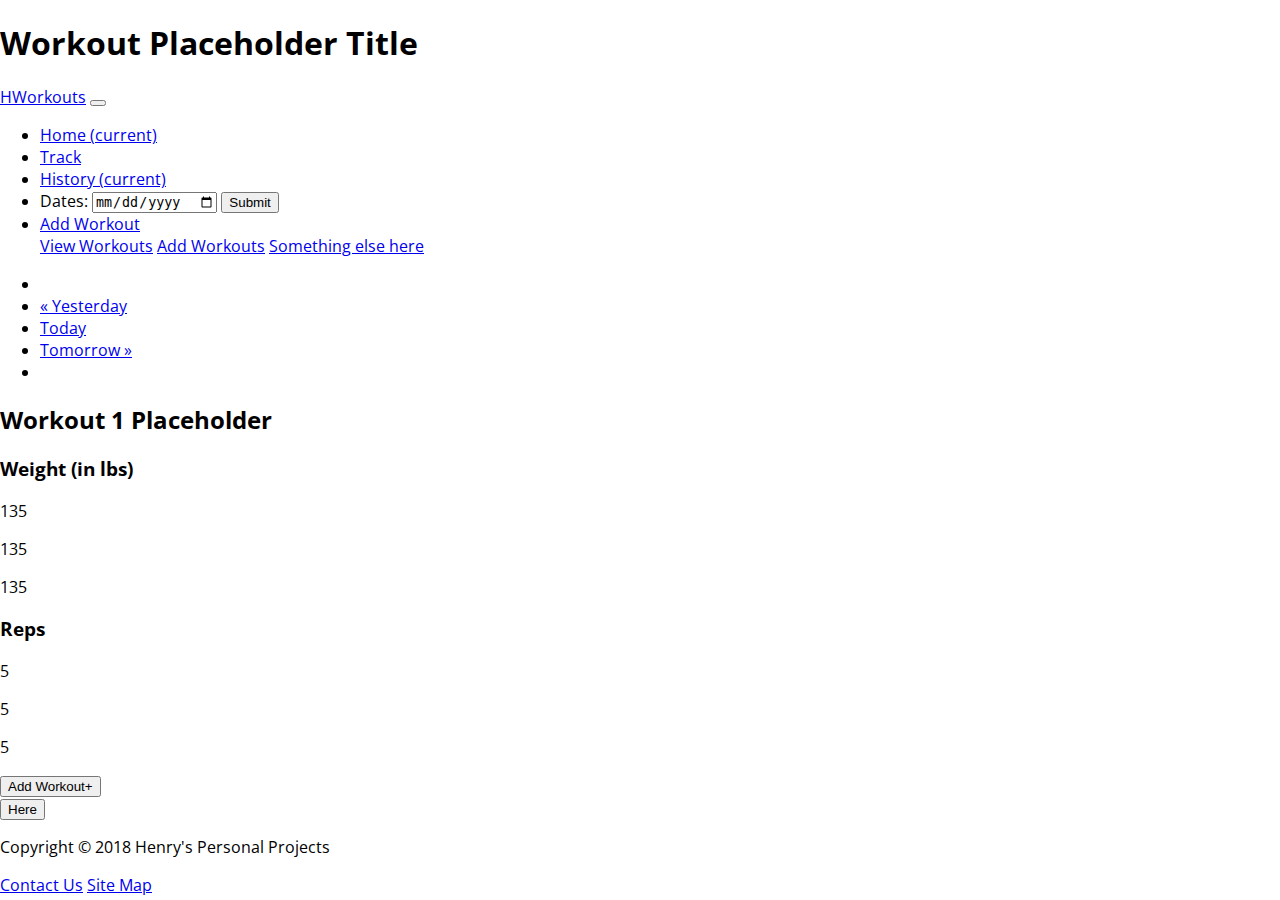
<file: index.html>
<!DOCTYPE html>

<html lang="en">
<head>
  <title>Workout Placeholder</title>
  
  <!-- Required Meta Tags -->
  <meta charset="UTF-8">
  <meta name="viewport" content="width=device-width, initial-scale=1, shrink-to-fit=no">
  
  <link rel="stylesheet" href="https://stackpath.bootstrapcdn.com/bootstrap/4.1.3/css/bootstrap.min.css" integrity="sha384-MCw98/SFnGE8fJT3GXwEOngsV7Zt27NXFoaoApmYm81iuXoPkFOJwJ8ERdknLPMO" crossorigin="anonymous">
  <link rel="stylesheet" href="styles/styles.css">
  
  <!-- Google Fonts Styles -->
  <link href="https://fonts.googleapis.com/css?family=Open+Sans" rel="stylesheet">
  
  <link rel="stylesheet" href="https://use.fontawesome.com/releases/v5.5.0/css/all.css" integrity="sha384-B4dIYHKNBt8Bc12p+WXckhzcICo0wtJAoU8YZTY5qE0Id1GSseTk6S+L3BlXeVIU" crossorigin="anonymous">
  
</head>
  
<body>
  <!-- Main Header -->
  <header>
    <h1>Workout Placeholder Title</h1>
  </header>
  
  <!-- Main NAV -->
  <!-- Will contain general site function navigation to workout information and calendar -->
  
  <nav class="main-nav navbar navbar-expand-lg navbar-dark bg-dark">
    <a class="navbar-brand" href="#">HWorkouts</a>
    
    <button class="navbar-toggler" type="button" data-toggle="collapse" data-target="#navbarNavDropdown" aria-controls="navbarNavDropdown" aria-expanded="false" aria-label="Toggle navigation">
      <span class="navbar-toggler-icon"></span>
    </button>
    
    <div class="collapse navbar-collapse" id="navbarNavDropdown">
      <ul class="navbar-nav">
        <li class="nav-item active">
          <a class="nav-link" href="#">Home <span class="sr-only">(current)</span></a>
        </li>
        <li class="nav-item">
          <a class="nav-link" href="track.html">Track <span class="sr-only"></span></a>
        </li>
        <li class="nav-item">
          <a class="nav-link" href="history.html">History <span class="sr-only">(current)</span></a>
        </li>
        <li class="nav-item">
          <form class="form-inline" action="/action_page.php">
            Dates:
            <input class="form-control mr-sm-2" type="date" placeholder="Search" aria-label="Search" name="date-calendar">
            <input type="submit">
          </form>
        </li>
        <li class="nav-item dropdown">
          <a class="nav-link dropdown-toggle" href="#" id="navbarDropdownMenuLink" role="button" data-toggle="dropdown" aria-haspopup="true" aria-expanded="false">
            Add Workout
          </a>
          <div class="dropdown-menu" aria-labelledby="navbarDropdownMenuLink">
            <a class="dropdown-item" href="view-workouts.html">View Workouts</a>
            <a class="dropdown-item" href="#">Add Workouts</a>
            <a class="dropdown-item" href="#">Something else here</a>
          </div>
        </li>
      </ul>
    </div>
</nav>
  
  <!-- Sandwich for settings -->
  
  <!-- Secondary NAV -->
  <!-- Allows user to go to yesterday or tomorrow's workout information -->
  <div class="secondary-nav">
    <ul class="nav nav-pills nav-justified">
      <li class="nav-item"></li>
      
      <li class="nav-item">
        <a class="nav-link" href="#">&#171; Yesterday</a>
      </li>
      <li class="nav-item">
        <a class="nav-link active" href="#">Today</a>
      </li>
      <li class="nav-item">
        <a class="nav-link" href="#">Tomorrow &#187;</a>
      </li>
      
      <li class="nav-item"></li>
    </ul>
  </div>
  
  <!-- Main body of workout plan page -->
  <div class="content-wrap container">
    <section class="row">
      <!-- Article that contains one workout type added to plan -->
      <article class="col"></article>
      
      <article class="col">
        <h2>Workout 1 Placeholder</h2>
        <h3>Weight (in lbs)</h3>
          <p>135</p>
          <p>135</p>
          <p>135</p>
        <h3>Reps</h3>
          <p>5</p>
          <p>5</p>
          <p>5</p>
      </article>
      
      <article class="col"></article>
    </section>
    
    <section class="row">
      <article class="col"></article>
      
      <article class="col">
        <!-- Button to add another workout type to workout plan for today -->
        <button type="button" class="btn btn-secondary btn-lg">Add Workout+</button>
      </article>
      
      <article class="col"></article>
    </section>
  </div>
  
  <button type="submit" onclick="userAction()">Here</button>
  
  <!-- Footer that will have Copyright, Contact Us, and Social Media Share buttons -->
  <div class="container">
    <div class="row">
      <div class="col"></div>
      
      <footer class="col">
        <div>
          <p>Copyright © 2018 Henry's Personal Projects</p>
          <a href="#">Contact Us</a>
          <a href="#">Site Map</a>
        </div>
      </footer>
      
      <div class="col"></div>
    </div>
  </div>
  <script src="scripts/service-call.js"></script>
  <!-- jQuery first, then Popper.js, then Bootstrap JS -->
  <script src="https://code.jquery.com/jquery-3.3.1.slim.min.js" integrity="sha384-q8i/X+965DzO0rT7abK41JStQIAqVgRVzpbzo5smXKp4YfRvH+8abtTE1Pi6jizo" crossorigin="anonymous"></script>
  <script src="https://cdnjs.cloudflare.com/ajax/libs/popper.js/1.14.3/umd/popper.min.js" integrity="sha384-ZMP7rVo3mIykV+2+9J3UJ46jBk0WLaUAdn689aCwoqbBJiSnjAK/l8WvCWPIPm49" crossorigin="anonymous"></script>
  <script src="https://stackpath.bootstrapcdn.com/bootstrap/4.1.3/js/bootstrap.min.js" integrity="sha384-ChfqqxuZUCnJSK3+MXmPNIyE6ZbWh2IMqE241rYiqJxyMiZ6OW/JmZQ5stwEULTy" crossorigin="anonymous"></script>
</body>
</html>
</file>
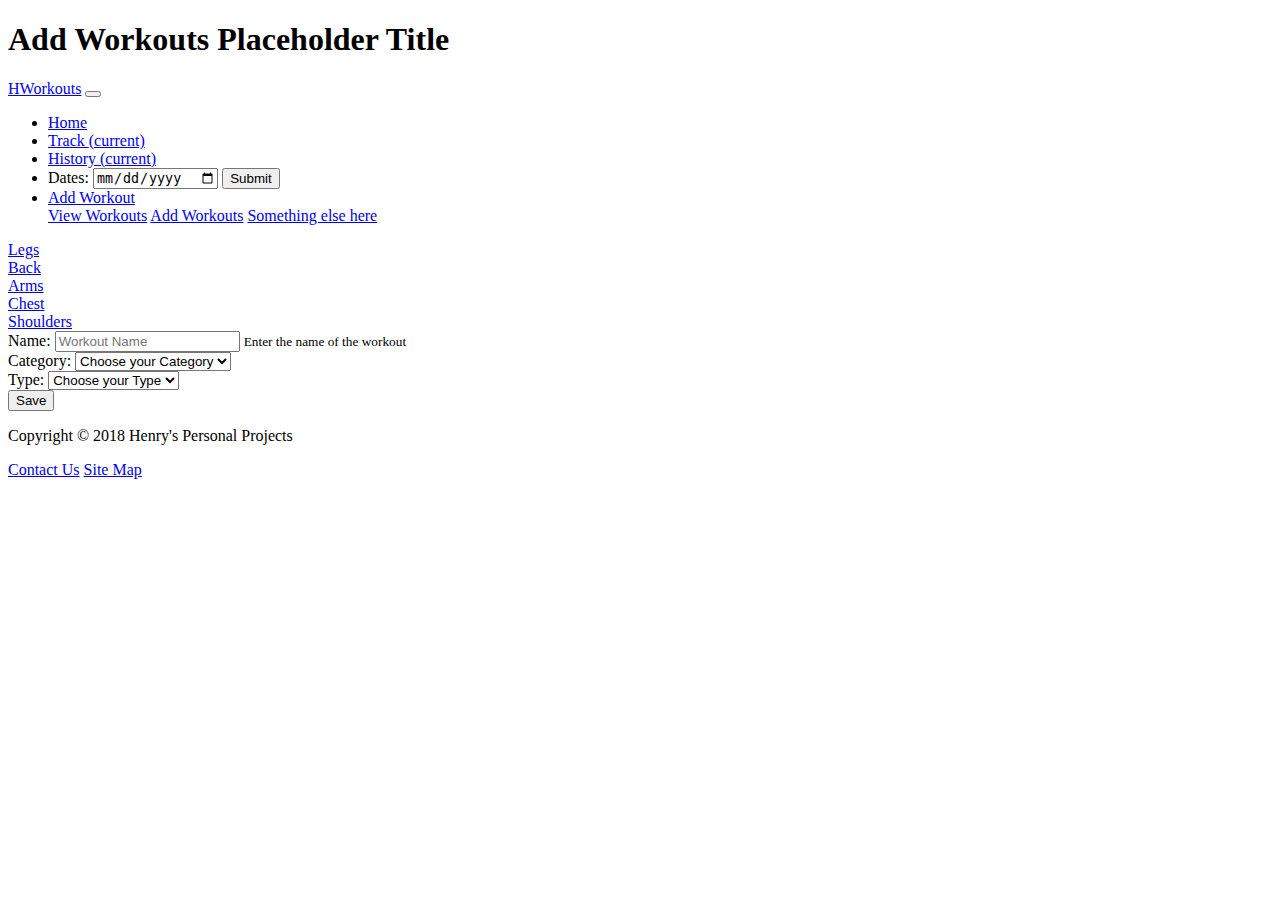
<file: add-workouts.html>
<!DOCTYPE html>

<html lang="en">
<head>
  <title>Track Placeholder</title>
  
  <!-- Required Meta Tags -->
  <meta charset="UTF-8">
  <meta name="viewport" content="width=device-width, initial-scale=1, shrink-to-fit=no">
  
  <link rel="stylesheet" href="https://stackpath.bootstrapcdn.com/bootstrap/4.1.3/css/bootstrap.min.css" integrity="sha384-MCw98/SFnGE8fJT3GXwEOngsV7Zt27NXFoaoApmYm81iuXoPkFOJwJ8ERdknLPMO" crossorigin="anonymous">
  
  <!-- Google Fonts Styles -->
  <link href="https://fonts.googleapis.com/css?family=Open+Sans" rel="stylesheet">
  
  <link rel="stylesheet" href="https://use.fontawesome.com/releases/v5.5.0/css/all.css" integrity="sha384-B4dIYHKNBt8Bc12p+WXckhzcICo0wtJAoU8YZTY5qE0Id1GSseTk6S+L3BlXeVIU" crossorigin="anonymous">
  
</head>
  
<body>
  <!-- Main Header -->
  <header>
    <h1>Add Workouts Placeholder Title</h1>
  </header>
  
  <!-- Main NAV -->
  <!-- Will contain general site function navigation to current workout type, to go back to workout plan, or to view other workouts to track -->
  <!-- Will be in the form of a dropdown hamburger icon -->
  <nav class="main-nav navbar navbar-expand-lg navbar-dark bg-dark">
    <a class="navbar-brand" href="#">HWorkouts</a>
    
    <button class="navbar-toggler" type="button" data-toggle="collapse" data-target="#navbarNavDropdown" aria-controls="navbarNavDropdown" aria-expanded="false" aria-label="Toggle navigation">
      <span class="navbar-toggler-icon"></span>
    </button>
    
    <div class="collapse navbar-collapse" id="navbarNavDropdown">
      <ul class="navbar-nav">
        <li class="nav-item">
          <a class="nav-link" href="index.html">Home <span class="sr-only"></span></a>
        </li>
        <li class="nav-item active">
          <a class="nav-link" href="track.html">Track <span class="sr-only">(current)</span></a>
        </li>
        <li class="nav-item">
          <a class="nav-link" href="history.html">History <span class="sr-only">(current)</span></a>
        </li>
        <li class="nav-item">
          <form class="form-inline" action="/action_page.php">
            Dates:
            <input class="form-control mr-sm-2" type="date" placeholder="Search" aria-label="Search" name="date-calendar">
            <input type="submit">
          </form>
        </li>
        <li class="nav-item dropdown">
          <a class="nav-link dropdown-toggle" href="#" id="navbarDropdownMenuLink" role="button" data-toggle="dropdown" aria-haspopup="true" aria-expanded="false">
            Add Workout
          </a>
          <div class="dropdown-menu" aria-labelledby="navbarDropdownMenuLink">
            <a class="dropdown-item" href="view-workouts.html">View Workouts</a>
            <a class="dropdown-item" href="#">Add Workouts</a>
            <a class="dropdown-item" href="#">Something else here</a>
          </div>
        </li>
      </ul>
    </div>
</nav>
  <!-- Sandwich for settings -->
  
  <!-- Secondary NAV -->
  <!-- Allows user to go to view other information in regards to current workout type -->
  
  <!-- Sandwich for settings -->
  
  <!-- Main body of workout type track -->
  <div class="content-wrap container">
    <!-- This section will be for user input -->
    <section class="input-content-wrapper row">
      <aside class="col">
        <div class="d-flex flex-column bd-highlight mb-3">
          <div class="p-2 bd-highlight"><a href="#">Legs</a></div>
          <div class="p-2 bd-highlight"><a href="#">Back</a></div>
          <div class="p-2 bd-highlight"><a href="#">Arms</a></div>
          <div class="p-2 bd-highlight"><a href="#">Chest</a></div>
          <div class="p-2 bd-highlight"><a href="#">Shoulders</a></div>
        </div>
        
      </aside>
      <!-- Article that shows workouts -->
      <article class="col">
        <form>
          <div class="form-group">
            <label for="exampleInputEmail1">Name:</label>
            <input type="text" class="form-control" id="workoutName" aria-describedby="addWorkoutHelp" placeholder="Workout Name">
            <small id="workoutName" class="form-text text-muted">Enter the name of the workout</small>
          </div>
          
          <div>
            <label for="categoryWorkout">Category:</label>
              <select class="custom-select">
                <option selected>Choose your Category</option>
                <option value="legs">Legs</option>
                <option value="back">Back</option>
                <option value="arms">Arms</option>
                <option value="chest">Chest</option>
                <option value="shoulders">Shoulders</option>
              </select>
          </div>
          
          <div>
            <label for="typeWorkout">Type:</label>
              <select class="custom-select">
                <label for="categoryWorkout">Type:</label>
                <option selected>Choose your Type</option>
                <option value="legs">Weight and Reps</option>
              </select>
          </div>
          
          <button type="submit" class="btn btn-primary">Save</button>
        </form>
      </article>
      
      <article class="col"></article>
    </section>
  </div>
  
  <!-- Footer that will have Copyright, Contact Us, and Social Media Share buttons -->
  <div class="container">
    <div class="row">
      <div class="col"></div>
      
      <footer class="col">
        <div>
          <p>Copyright © 2018 Henry's Personal Projects</p>
          <a href="#">Contact Us</a>
          <a href="#">Site Map</a>
        </div>
      </footer>
      
      <div class="col"></div>
    </div>
  </div>
  
  <!-- jQuery first, then Popper.js, then Bootstrap JS -->
  <script src="https://code.jquery.com/jquery-3.3.1.slim.min.js" integrity="sha384-q8i/X+965DzO0rT7abK41JStQIAqVgRVzpbzo5smXKp4YfRvH+8abtTE1Pi6jizo" crossorigin="anonymous"></script>
  <script src="https://cdnjs.cloudflare.com/ajax/libs/popper.js/1.14.3/umd/popper.min.js" integrity="sha384-ZMP7rVo3mIykV+2+9J3UJ46jBk0WLaUAdn689aCwoqbBJiSnjAK/l8WvCWPIPm49" crossorigin="anonymous"></script>
  <script src="https://stackpath.bootstrapcdn.com/bootstrap/4.1.3/js/bootstrap.min.js" integrity="sha384-ChfqqxuZUCnJSK3+MXmPNIyE6ZbWh2IMqE241rYiqJxyMiZ6OW/JmZQ5stwEULTy" crossorigin="anonymous"></script>
</body>
</html>
</file>
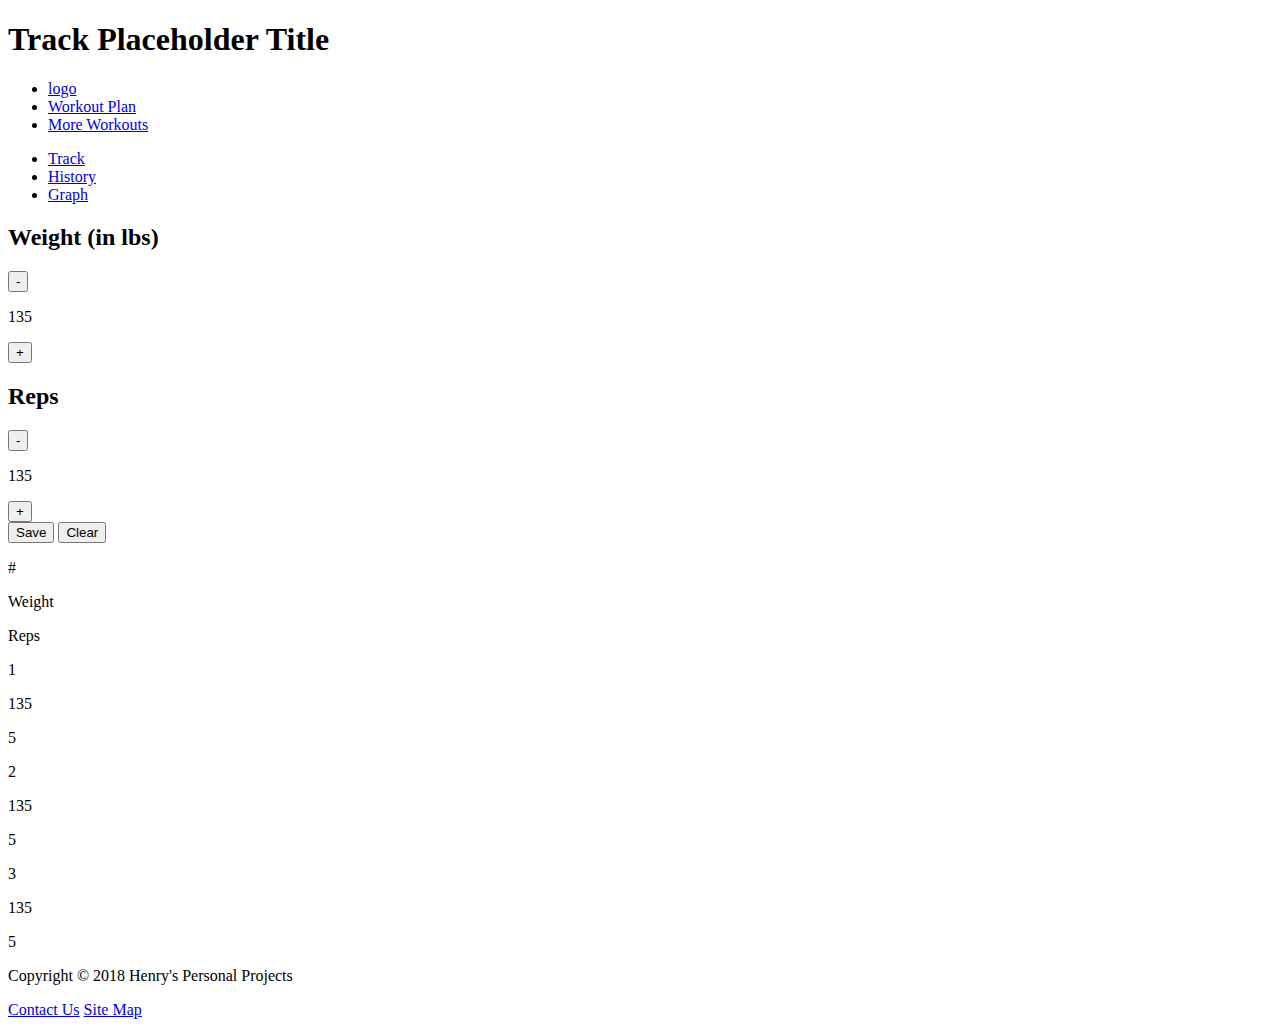
<file: track.html>
<!DOCTYPE html>

<html lang="en">
<head>
  <title>Track Placeholder</title>
  
  <!-- Required Meta Tags -->
  <meta charset="UTF-8">
  <meta name="viewport" content="width=device-width, initial-scale=1, shrink-to-fit=no">
  
  <link rel="stylesheet" href="https://stackpath.bootstrapcdn.com/bootstrap/4.1.3/css/bootstrap.min.css" integrity="sha384-MCw98/SFnGE8fJT3GXwEOngsV7Zt27NXFoaoApmYm81iuXoPkFOJwJ8ERdknLPMO" crossorigin="anonymous">
  
</head>
  
<body>
  <!-- Main Header -->
  <header>
    <h1>Track Placeholder Title</h1>
  </header>
  
  <!-- Main NAV -->
  <!-- Will contain general site function navigation to current workout type, to go back to workout plan, or to view other workouts to track -->
  <!-- Will be in the form of a dropdown hamburger icon -->
  <nav class="main-nav">
    <ul>
      <li><a href=#>logo</a></li>
      <li><a href="index.html">Workout Plan</a></li>
      <li><a href="#">More Workouts</a></li>
    </ul>
  </nav>
  
  <!-- Sandwich for settings -->
  
  <!-- Secondary NAV -->
  <!-- Allows user to go to view other information in regards to current workout type -->
  <nav class="secondary">
    <ul>
      <li><a href="#">Track</a></li>
      <li><a href="#">History</a></li>
      <li><a href="#">Graph</a></li>
    </ul>
  </nav>
  
  <!-- Main body of workout type track -->
  <div class="content-wrap">
    <!-- This section will be for user input -->
    <section class="input-content-wrapper">
      <!-- Article that allows for user input of weight -->
      <article class="track-input">
        <!-- Div that contains wrapper for weight content -->
        <div class="weight-wrapper">
          <h2>Weight (in lbs)</h2>

          <!-- Content wrap of weight div, format is XXX.XX -->
          <div class="weight-input">
            <button>-</button>

            <p>135</p>

            <button>+</button>
          </div>
        </div>
        
        <!-- Div that contains wrapper for reps content -->
        <div class="reps-wrapper">
        <h2>Reps</h2>
        
          <!-- Content wrap of reps div, format is XXX whole numbers -->
          <div class="reps-input">
            <button>-</button>

            <p>135</p>

            <button>+</button>
          </div>
        </div>
        
        <!-- This article contains the ability to save or clear the user inputs -->
        <!-- Saving user input displays it in a summary below user-input page -->
        <div class="save-clear-input">
          <button>Save</button>
          
          <button>Clear</button>
        </div>
      </article>
      
      <!-- This article contains the summary of user-input -->
      <article>
        <div class="summary-titles">
          <p>#</p>
          <p>Weight</p>
          <p>Reps</p>
        </div>
        
        <div class="user-summary-info">
          <div class="summary-row">
            <p>1</p>
            <p>135</p>
            <p>5</p>
          </div>
          
          <div class="summary-row">
            <p>2</p>
            <p>135</p>
            <p>5</p>
          </div>
          
          <div class="summary-row">
            <p>3</p>
            <p>135</p>
            <p>5</p>
          </div>
        </div>
      </article>
    </section>
  </div>
  
  <!-- Footer that will have Copyright, Contact Us, and Social Media Share buttons -->
  <footer>
    <div>
      <p>Copyright © 2018 Henry's Personal Projects</p>
      <a href="#">Contact Us</a>
      <a href="#">Site Map</a>
    </div>
  </footer>
  
  <!-- jQuery first, then Popper.js, then Bootstrap JS -->
  <script src="https://code.jquery.com/jquery-3.3.1.slim.min.js" integrity="sha384-q8i/X+965DzO0rT7abK41JStQIAqVgRVzpbzo5smXKp4YfRvH+8abtTE1Pi6jizo" crossorigin="anonymous"></script>
  <script src="https://cdnjs.cloudflare.com/ajax/libs/popper.js/1.14.3/umd/popper.min.js" integrity="sha384-ZMP7rVo3mIykV+2+9J3UJ46jBk0WLaUAdn689aCwoqbBJiSnjAK/l8WvCWPIPm49" crossorigin="anonymous"></script>
  <script src="https://stackpath.bootstrapcdn.com/bootstrap/4.1.3/js/bootstrap.min.js" integrity="sha384-ChfqqxuZUCnJSK3+MXmPNIyE6ZbWh2IMqE241rYiqJxyMiZ6OW/JmZQ5stwEULTy" crossorigin="anonymous"></script>
</body>
</html>
</file>
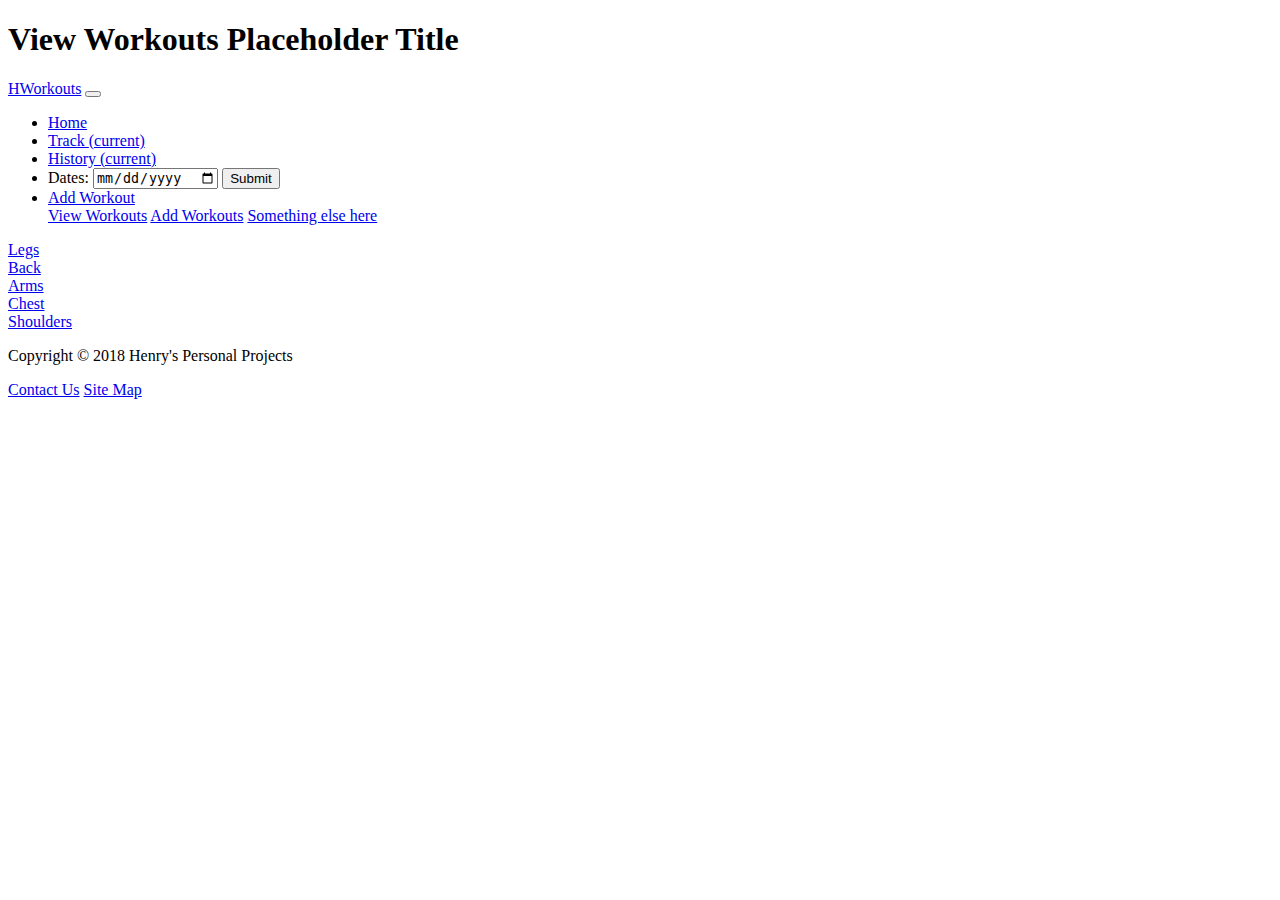
<file: view-workouts.html>
<!DOCTYPE html>

<html lang="en">
<head>
  <title>Track Placeholder</title>
  
  <!-- Required Meta Tags -->
  <meta charset="UTF-8">
  <meta name="viewport" content="width=device-width, initial-scale=1, shrink-to-fit=no">
  
  <link rel="stylesheet" href="https://stackpath.bootstrapcdn.com/bootstrap/4.1.3/css/bootstrap.min.css" integrity="sha384-MCw98/SFnGE8fJT3GXwEOngsV7Zt27NXFoaoApmYm81iuXoPkFOJwJ8ERdknLPMO" crossorigin="anonymous">
  
  <!-- Google Fonts Styles -->
  <link href="https://fonts.googleapis.com/css?family=Open+Sans" rel="stylesheet">
  
  <link rel="stylesheet" href="https://use.fontawesome.com/releases/v5.5.0/css/all.css" integrity="sha384-B4dIYHKNBt8Bc12p+WXckhzcICo0wtJAoU8YZTY5qE0Id1GSseTk6S+L3BlXeVIU" crossorigin="anonymous">
  
</head>
  
<body>
  <!-- Main Header -->
  <header>
    <h1>View Workouts Placeholder Title</h1>
  </header>
  
  <!-- Main NAV -->
  <!-- Will contain general site function navigation to current workout type, to go back to workout plan, or to view other workouts to track -->
  <!-- Will be in the form of a dropdown hamburger icon -->
  <nav class="main-nav navbar navbar-expand-lg navbar-dark bg-dark">
    <a class="navbar-brand" href="#">HWorkouts</a>
    
    <button class="navbar-toggler" type="button" data-toggle="collapse" data-target="#navbarNavDropdown" aria-controls="navbarNavDropdown" aria-expanded="false" aria-label="Toggle navigation">
      <span class="navbar-toggler-icon"></span>
    </button>
    
    <div class="collapse navbar-collapse" id="navbarNavDropdown">
      <ul class="navbar-nav">
        <li class="nav-item">
          <a class="nav-link" href="index.html">Home <span class="sr-only"></span></a>
        </li>
        <li class="nav-item active">
          <a class="nav-link" href="track.html">Track <span class="sr-only">(current)</span></a>
        </li>
        <li class="nav-item">
          <a class="nav-link" href="history.html">History <span class="sr-only">(current)</span></a>
        </li>
        <li class="nav-item">
          <form class="form-inline" action="/action_page.php">
            Dates:
            <input class="form-control mr-sm-2" type="date" placeholder="Search" aria-label="Search" name="date-calendar">
            <input type="submit">
          </form>
        </li>
        <li class="nav-item dropdown">
          <a class="nav-link dropdown-toggle" href="#" id="navbarDropdownMenuLink" role="button" data-toggle="dropdown" aria-haspopup="true" aria-expanded="false">
            Add Workout
          </a>
          <div class="dropdown-menu" aria-labelledby="navbarDropdownMenuLink">
            <a class="dropdown-item" href="#">View Workouts</a>
            <a class="dropdown-item" href="add-workouts.html">Add Workouts</a>
            <a class="dropdown-item" href="#">Something else here</a>
          </div>
        </li>
      </ul>
    </div>
</nav>
  <!-- Sandwich for settings -->
  
  <!-- Secondary NAV -->
  <!-- Allows user to go to view other information in regards to current workout type -->
  
  <!-- Sandwich for settings -->
  
  <!-- Main body of workout type track -->
  <div class="content-wrap container">
    <!-- This section will be for user input -->
    <section class="input-content-wrapper row">
      <aside class="col">
        <div class="d-flex flex-column bd-highlight mb-3">
          <div class="p-2 bd-highlight"><a href="#">Legs</a></div>
          <div class="p-2 bd-highlight"><a href="#">Back</a></div>
          <div class="p-2 bd-highlight"><a href="#">Arms</a></div>
          <div class="p-2 bd-highlight"><a href="#">Chest</a></div>
          <div class="p-2 bd-highlight"><a href="#">Shoulders</a></div>
        </div>
        
      </aside>
      <!-- Article that shows workouts -->
      <article class="col"></article>
      
      <article class="col"></article>
    </section>
  </div>
  
  <!-- Footer that will have Copyright, Contact Us, and Social Media Share buttons -->
  <div class="container">
    <div class="row">
      <div class="col"></div>
      
      <footer class="col">
        <div>
          <p>Copyright © 2018 Henry's Personal Projects</p>
          <a href="#">Contact Us</a>
          <a href="#">Site Map</a>
        </div>
      </footer>
      
      <div class="col"></div>
    </div>
  </div>
  
  <!-- jQuery first, then Popper.js, then Bootstrap JS -->
  <script src="https://code.jquery.com/jquery-3.3.1.slim.min.js" integrity="sha384-q8i/X+965DzO0rT7abK41JStQIAqVgRVzpbzo5smXKp4YfRvH+8abtTE1Pi6jizo" crossorigin="anonymous"></script>
  <script src="https://cdnjs.cloudflare.com/ajax/libs/popper.js/1.14.3/umd/popper.min.js" integrity="sha384-ZMP7rVo3mIykV+2+9J3UJ46jBk0WLaUAdn689aCwoqbBJiSnjAK/l8WvCWPIPm49" crossorigin="anonymous"></script>
  <script src="https://stackpath.bootstrapcdn.com/bootstrap/4.1.3/js/bootstrap.min.js" integrity="sha384-ChfqqxuZUCnJSK3+MXmPNIyE6ZbWh2IMqE241rYiqJxyMiZ6OW/JmZQ5stwEULTy" crossorigin="anonymous"></script>
</body>
</html>
</file>
<file: styles/styles.css>
body {
  margin: 0;
  padding: 0;
  -webkit-box-sizing: border-box;
          box-sizing: border-box;
  font-family: 'Open Sans', sans-serif; }

/*# sourceMappingURL=styles.css.map */
</file>
